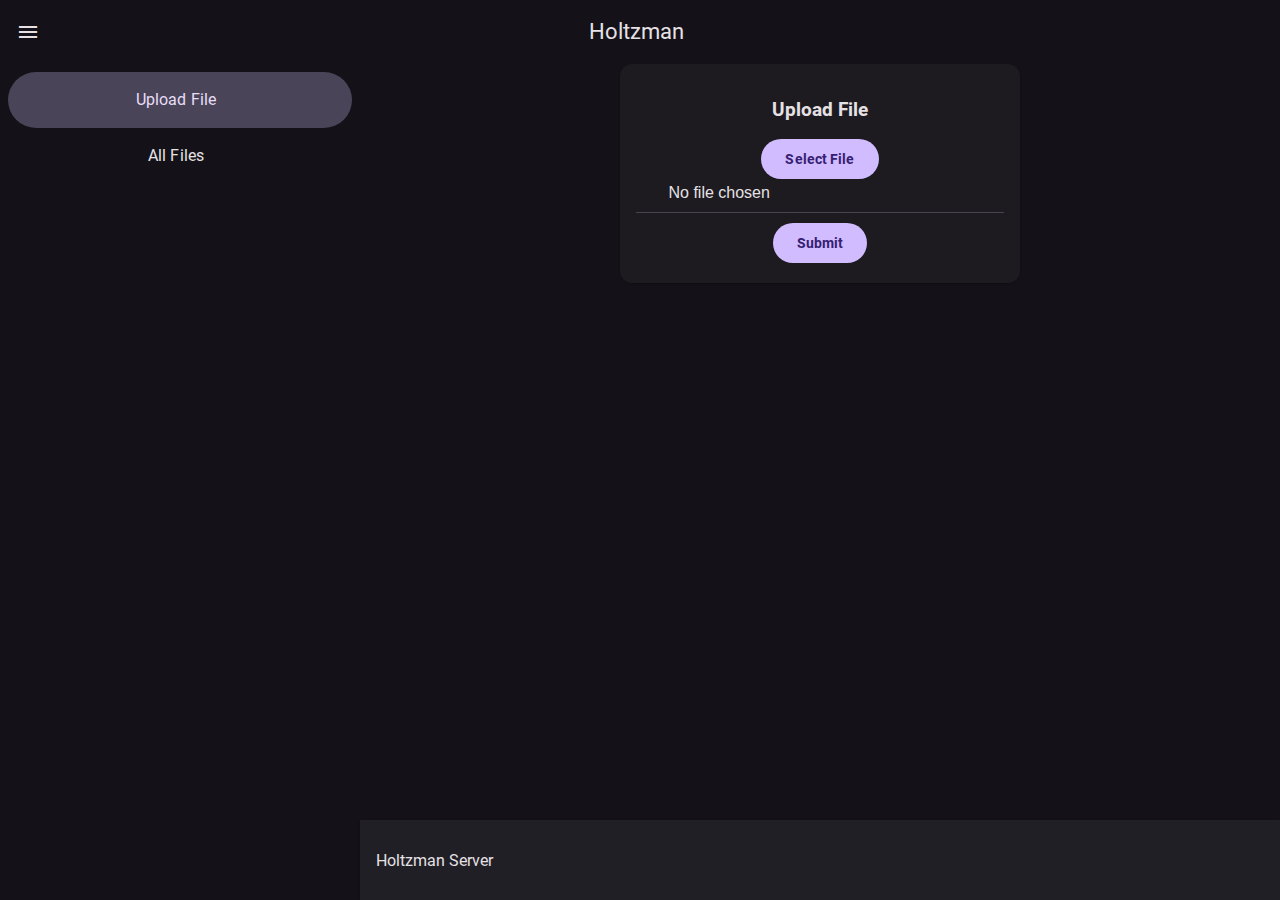
<file: html/index.html>
<!DOCTYPE html>
<html class="mdui-theme-dark">
    <head>
        <title>Holtzman</title>
        <link rel="stylesheet" href="./assets/mdui.css">
        <link rel="stylesheet" href="./assets/style.css">
        <link href="./assets/MaterialIcons.css" rel="stylesheet">
        <script src="./assets/mdui.global.js"></script>
        <meta name="viewport" content="width=device-width, initial-scale=1, maximum-scale=1, shrink-to-fit=no"/>
        <meta name="renderer" content="webkit"/>
    </head>
    <body>
        <mdui-layout>
            <mdui-top-app-bar variant="small">
                <mdui-button-icon type="button" icon="menu" id="btn-sidebar"></mdui-button-icon>
                <mdui-top-app-bar-title><a href="/">Holtzman</a></mdui-top-app-bar-title>
                <div style="flex-grow: 1"></div>
                <mdui-button-icon type="button" icon="github" id="btn-ms"></mdui-button-icon>
            </mdui-top-app-bar>
            <mdui-navigation-drawer close-on-overlay-click id="sidebar">
                <mdui-list class="sidebarlist">
                    <mdui-list-item rounded href="/" active>Upload File</mdui-list-item>
                    <mdui-list-item rounded href="/file">All Files</mdui-list-item>
                </mdui-list>
            </mdui-navigation-drawer>
            <mdui-layout-main>
                <mdui-card>
                    <h3>Upload File</h3>
                    <form id="upload" action="/upload" method="post" enctype="multipart/form-data">
                        <mdui-button id="selectfile">Select File</mdui-button><br>
                        <input full-width type="file" name="file" id="file" required><br>
                        <mdui-divider></mdui-divider>
                        <mdui-button type="submit">Submit</mdui-button>
                    </form>
                </mdui-card>
            </mdui-layout-main>
            <mdui-bottom-app-bar>
                Holtzman Server
            </mdui-bottom-app-bar>
        </mdui-layout>
        <script src="./assets/script.js"></script>
    </body>
</html>
</file>
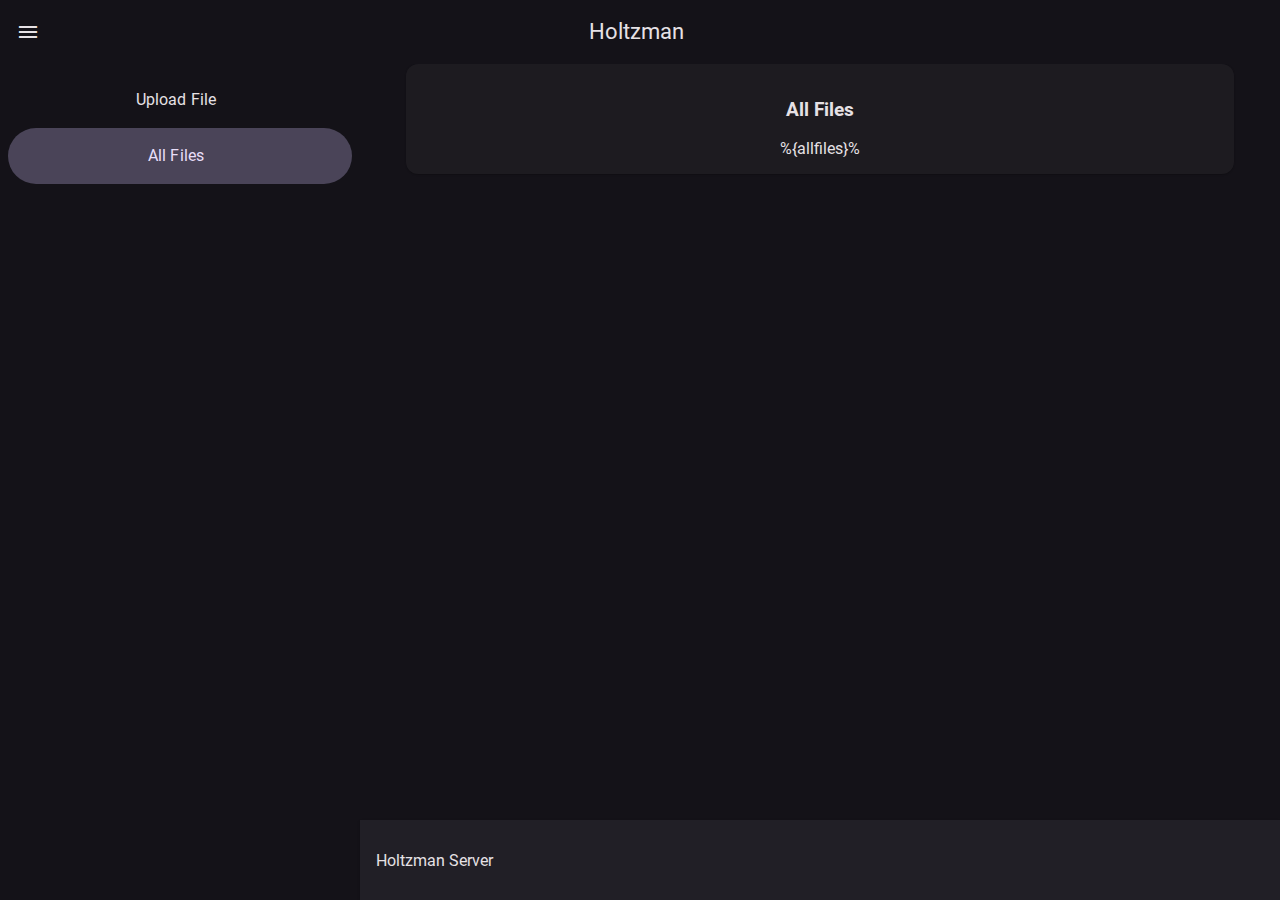
<file: html/file.html>
<!DOCTYPE html>
<html class="mdui-theme-dark">
    <head>
        <title>Holtzman</title>
        <link rel="stylesheet" href="./assets/mdui.css">
        <link rel="stylesheet" href="./assets/style.css">
        <link href="./assets/MaterialIcons.css" rel="stylesheet">
        <script src="./assets/mdui.global.js"></script>
        <meta name="viewport" content="width=device-width, initial-scale=1, maximum-scale=1, shrink-to-fit=no"/>
        <meta name="renderer" content="webkit"/>
    </head>
    <body>
        <mdui-layout>
            <mdui-top-app-bar variant="small">
                <mdui-button-icon type="button" icon="menu" id="btn-sidebar"></mdui-button-icon>
                <mdui-top-app-bar-title><a href="/">Holtzman</a></mdui-top-app-bar-title>
                <div style="flex-grow: 1"></div>
                <mdui-button-icon type="button" icon="github" id="btn-ms"></mdui-button-icon>
            </mdui-top-app-bar>
            <mdui-navigation-drawer close-on-overlay-click id="sidebar">
                <mdui-list class="sidebarlist">
                    <mdui-list-item rounded href="/">Upload File</mdui-list-item>
                    <mdui-list-item rounded href="/file" active>All Files</mdui-list-item>
                </mdui-list>
            </mdui-navigation-drawer>
            <mdui-layout-main>
                <mdui-card class="listfiles">
                    <h3>All Files</h3>
                    %{allfiles}%
                </mdui-card>
                <mdui-dialog close-on-overlay-click headline="Delete this file?" description="This file will be permanently removed from your server." class="delete-file-action">
                    <form slot="action" id="upload" action="/file" method="post" enctype="multipart/x-www-form-urlencoded">
                        <mdui-button slot="action" variant="text" id="del-dia-cancel">Cancel</mdui-button>
                        <mdui-button type="submit" slot="action" variant="tonal" id="del-dia-del">Delete</mdui-button>
                        <input id="del-file-name" name="filename" type="hidden" value=""><br>
                    </form>
                </mdui-dialog>
                <mdui-dialog close-on-overlay-click headline="%{opinfo}%" class="deleted-dia">
                        <mdui-button slot="action" variant="tonal" id="deleted-dia-btn">OK</mdui-button>
                </mdui-dialog>
            </mdui-layout-main>
            <mdui-bottom-app-bar>
                Holtzman Server
            </mdui-bottom-app-bar>
        </mdui-layout>
        <script src="./assets/script.js"></script>
        <script>%{script}%</script>
    </body>
</html>
</file>
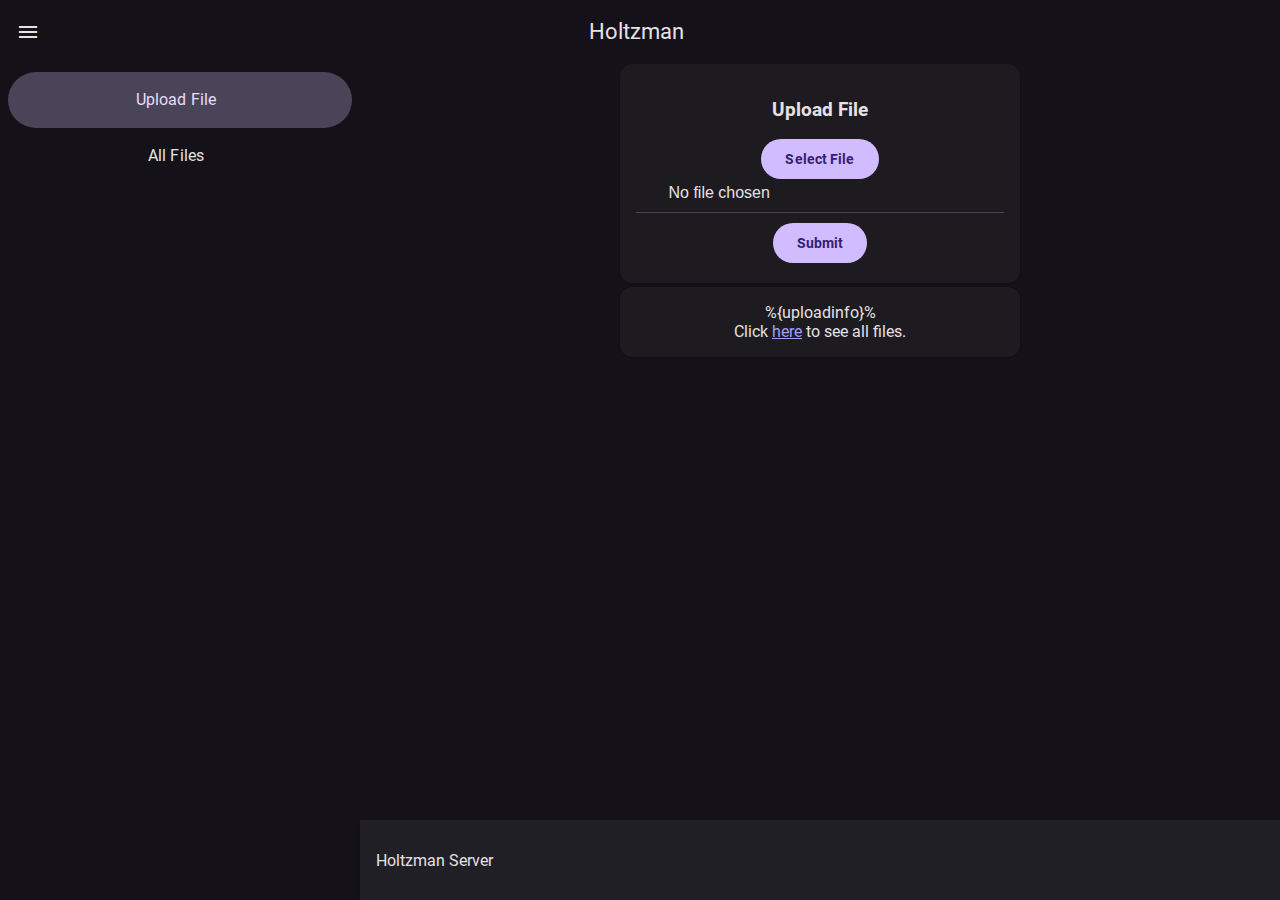
<file: html/uploaded.html>
<!DOCTYPE html>
<html class="mdui-theme-dark">
    <head>
        <title>Holtzman</title>
        <link rel="stylesheet" href="./assets/mdui.css">
        <link rel="stylesheet" href="./assets/style.css">
        <link href="./assets/MaterialIcons.css" rel="stylesheet">
        <script src="./assets/mdui.global.js"></script>
        <meta name="viewport" content="width=device-width, initial-scale=1, maximum-scale=1, shrink-to-fit=no"/>
        <meta name="renderer" content="webkit"/>
    </head>
    <body>
        <mdui-layout>
            <mdui-top-app-bar variant="small">
                <mdui-button-icon type="button" icon="menu" id="btn-sidebar"></mdui-button-icon>
                <mdui-top-app-bar-title><a href="/">Holtzman</a></mdui-top-app-bar-title>
                <div style="flex-grow: 1"></div>
                <mdui-button-icon type="button" icon="github" id="btn-ms"></mdui-button-icon>
            </mdui-top-app-bar>
            <mdui-navigation-drawer close-on-overlay-click id="sidebar">
                <mdui-list class="sidebarlist">
                    <mdui-list-item rounded href="/" active>Upload File</mdui-list-item>
                    <mdui-list-item rounded href="/file">All Files</mdui-list-item>
                </mdui-list>
            </mdui-navigation-drawer>
            <mdui-layout-main>
                <mdui-card>
                    <h3>Upload File</h3>
                    <form id="upload" action="/upload" method="post" enctype="multipart/form-data">
                        <mdui-button id="selectfile">Select File</mdui-button><br>
                        <input full-width type="file" name="file" id="file" required><br>
                        <mdui-divider></mdui-divider>
                        <mdui-button type="submit">Submit</mdui-button>
                    </form>
                </mdui-card><br>
                <mdui-card id="uploadinfo">%{uploadinfo}%<br>Click <a href="/file">here</a> to see all files.</mdui-card>
            </mdui-layout-main>
            <mdui-bottom-app-bar>
                Holtzman Server
            </mdui-bottom-app-bar>
        </mdui-layout>
        <script src="./assets/script.js"></script>
    </body>
</html>
</file>
<file: html/assets/mdui.css>
:root{--mdui-breakpoint-xs:0px;--mdui-breakpoint-sm:600px;--mdui-breakpoint-md:840px;--mdui-breakpoint-lg:1080px;--mdui-breakpoint-xl:1440px;--mdui-breakpoint-xxl:1920px}:root{--mdui-color-primary-light:103,80,164;--mdui-color-primary-container-light:234,221,255;--mdui-color-on-primary-light:255,255,255;--mdui-color-on-primary-container-light:33,0,94;--mdui-color-inverse-primary-light:208,188,255;--mdui-color-secondary-light:98,91,113;--mdui-color-secondary-container-light:232,222,248;--mdui-color-on-secondary-light:255,255,255;--mdui-color-on-secondary-container-light:30,25,43;--mdui-color-tertiary-light:125,82,96;--mdui-color-tertiary-container-light:255,216,228;--mdui-color-on-tertiary-light:255,255,255;--mdui-color-on-tertiary-container-light:55,11,30;--mdui-color-surface-light:254,247,255;--mdui-color-surface-dim-light:222,216,225;--mdui-color-surface-bright-light:254,247,255;--mdui-color-surface-container-lowest-light:255,255,255;--mdui-color-surface-container-low-light:247,242,250;--mdui-color-surface-container-light:243,237,247;--mdui-color-surface-container-high-light:236,230,240;--mdui-color-surface-container-highest-light:230,224,233;--mdui-color-surface-variant-light:231,224,236;--mdui-color-on-surface-light:28,27,31;--mdui-color-on-surface-variant-light:73,69,78;--mdui-color-inverse-surface-light:49,48,51;--mdui-color-inverse-on-surface-light:244,239,244;--mdui-color-background-light:254,247,255;--mdui-color-on-background-light:28,27,31;--mdui-color-error-light:179,38,30;--mdui-color-error-container-light:249,222,220;--mdui-color-on-error-light:255,255,255;--mdui-color-on-error-container-light:65,14,11;--mdui-color-outline-light:121,116,126;--mdui-color-outline-variant-light:196,199,197;--mdui-color-shadow-light:0,0,0;--mdui-color-surface-tint-color-light:103,80,164;--mdui-color-scrim-light:0,0,0;--mdui-color-primary-dark:208,188,255;--mdui-color-primary-container-dark:79,55,139;--mdui-color-on-primary-dark:55,30,115;--mdui-color-on-primary-container-dark:234,221,255;--mdui-color-inverse-primary-dark:103,80,164;--mdui-color-secondary-dark:204,194,220;--mdui-color-secondary-container-dark:74,68,88;--mdui-color-on-secondary-dark:51,45,65;--mdui-color-on-secondary-container-dark:232,222,248;--mdui-color-tertiary-dark:239,184,200;--mdui-color-tertiary-container-dark:99,59,72;--mdui-color-on-tertiary-dark:73,37,50;--mdui-color-on-tertiary-container-dark:255,216,228;--mdui-color-surface-dark:20,18,24;--mdui-color-surface-dim-dark:20,18,24;--mdui-color-surface-bright-dark:59,56,62;--mdui-color-surface-container-lowest-dark:15,13,19;--mdui-color-surface-container-low-dark:29,27,32;--mdui-color-surface-container-dark:33,31,38;--mdui-color-surface-container-high-dark:43,41,48;--mdui-color-surface-container-highest-dark:54,52,59;--mdui-color-surface-variant-dark:73,69,79;--mdui-color-on-surface-dark:230,225,229;--mdui-color-on-surface-variant-dark:202,196,208;--mdui-color-inverse-surface-dark:230,225,229;--mdui-color-inverse-on-surface-dark:49,48,51;--mdui-color-background-dark:20,18,24;--mdui-color-on-background-dark:230,225,229;--mdui-color-error-dark:242,184,181;--mdui-color-error-container-dark:140,29,24;--mdui-color-on-error-dark:96,20,16;--mdui-color-on-error-container-dark:249,222,220;--mdui-color-outline-dark:147,143,153;--mdui-color-outline-variant-dark:68,71,70;--mdui-color-shadow-dark:0,0,0;--mdui-color-surface-tint-color-dark:208,188,255;--mdui-color-scrim-dark:0,0,0;font-size:16px}.mdui-theme-light,:root{color-scheme:light;--mdui-color-primary:var(--mdui-color-primary-light);--mdui-color-primary-container:var(--mdui-color-primary-container-light);--mdui-color-on-primary:var(--mdui-color-on-primary-light);--mdui-color-on-primary-container:var(--mdui-color-on-primary-container-light);--mdui-color-inverse-primary:var(--mdui-color-inverse-primary-light);--mdui-color-secondary:var(--mdui-color-secondary-light);--mdui-color-secondary-container:var(--mdui-color-secondary-container-light);--mdui-color-on-secondary:var(--mdui-color-on-secondary-light);--mdui-color-on-secondary-container:var(--mdui-color-on-secondary-container-light);--mdui-color-tertiary:var(--mdui-color-tertiary-light);--mdui-color-tertiary-container:var(--mdui-color-tertiary-container-light);--mdui-color-on-tertiary:var(--mdui-color-on-tertiary-light);--mdui-color-on-tertiary-container:var(--mdui-color-on-tertiary-container-light);--mdui-color-surface:var(--mdui-color-surface-light);--mdui-color-surface-dim:var(--mdui-color-surface-dim-light);--mdui-color-surface-bright:var(--mdui-color-surface-bright-light);--mdui-color-surface-container-lowest:var(--mdui-color-surface-container-lowest-light);--mdui-color-surface-container-low:var(--mdui-color-surface-container-low-light);--mdui-color-surface-container:var(--mdui-color-surface-container-light);--mdui-color-surface-container-high:var(--mdui-color-surface-container-high-light);--mdui-color-surface-container-highest:var(--mdui-color-surface-container-highest-light);--mdui-color-surface-variant:var(--mdui-color-surface-variant-light);--mdui-color-on-surface:var(--mdui-color-on-surface-light);--mdui-color-on-surface-variant:var(--mdui-color-on-surface-variant-light);--mdui-color-inverse-surface:var(--mdui-color-inverse-surface-light);--mdui-color-inverse-on-surface:var(--mdui-color-inverse-on-surface-light);--mdui-color-background:var(--mdui-color-background-light);--mdui-color-on-background:var(--mdui-color-on-background-light);--mdui-color-error:var(--mdui-color-error-light);--mdui-color-error-container:var(--mdui-color-error-container-light);--mdui-color-on-error:var(--mdui-color-on-error-light);--mdui-color-on-error-container:var(--mdui-color-on-error-container-light);--mdui-color-outline:var(--mdui-color-outline-light);--mdui-color-outline-variant:var(--mdui-color-outline-variant-light);--mdui-color-shadow:var(--mdui-color-shadow-light);--mdui-color-surface-tint-color:var(--mdui-color-surface-tint-color-light);--mdui-color-scrim:var(--mdui-color-scrim-light);color:rgb(var(--mdui-color-on-background));background-color:rgb(var(--mdui-color-background))}.mdui-theme-dark{color-scheme:dark;--mdui-color-primary:var(--mdui-color-primary-dark);--mdui-color-primary-container:var(--mdui-color-primary-container-dark);--mdui-color-on-primary:var(--mdui-color-on-primary-dark);--mdui-color-on-primary-container:var(--mdui-color-on-primary-container-dark);--mdui-color-inverse-primary:var(--mdui-color-inverse-primary-dark);--mdui-color-secondary:var(--mdui-color-secondary-dark);--mdui-color-secondary-container:var(--mdui-color-secondary-container-dark);--mdui-color-on-secondary:var(--mdui-color-on-secondary-dark);--mdui-color-on-secondary-container:var(--mdui-color-on-secondary-container-dark);--mdui-color-tertiary:var(--mdui-color-tertiary-dark);--mdui-color-tertiary-container:var(--mdui-color-tertiary-container-dark);--mdui-color-on-tertiary:var(--mdui-color-on-tertiary-dark);--mdui-color-on-tertiary-container:var(--mdui-color-on-tertiary-container-dark);--mdui-color-surface:var(--mdui-color-surface-dark);--mdui-color-surface-dim:var(--mdui-color-surface-dim-dark);--mdui-color-surface-bright:var(--mdui-color-surface-bright-dark);--mdui-color-surface-container-lowest:var(--mdui-color-surface-container-lowest-dark);--mdui-color-surface-container-low:var(--mdui-color-surface-container-low-dark);--mdui-color-surface-container:var(--mdui-color-surface-container-dark);--mdui-color-surface-container-high:var(--mdui-color-surface-container-high-dark);--mdui-color-surface-container-highest:var(--mdui-color-surface-container-highest-dark);--mdui-color-surface-variant:var(--mdui-color-surface-variant-dark);--mdui-color-on-surface:var(--mdui-color-on-surface-dark);--mdui-color-on-surface-variant:var(--mdui-color-on-surface-variant-dark);--mdui-color-inverse-surface:var(--mdui-color-inverse-surface-dark);--mdui-color-inverse-on-surface:var(--mdui-color-inverse-on-surface-dark);--mdui-color-background:var(--mdui-color-background-dark);--mdui-color-on-background:var(--mdui-color-on-background-dark);--mdui-color-error:var(--mdui-color-error-dark);--mdui-color-error-container:var(--mdui-color-error-container-dark);--mdui-color-on-error:var(--mdui-color-on-error-dark);--mdui-color-on-error-container:var(--mdui-color-on-error-container-dark);--mdui-color-outline:var(--mdui-color-outline-dark);--mdui-color-outline-variant:var(--mdui-color-outline-variant-dark);--mdui-color-shadow:var(--mdui-color-shadow-dark);--mdui-color-surface-tint-color:var(--mdui-color-surface-tint-color-dark);--mdui-color-scrim:var(--mdui-color-scrim-dark);color:rgb(var(--mdui-color-on-background));background-color:rgb(var(--mdui-color-background))}@media (prefers-color-scheme:dark){.mdui-theme-auto{color-scheme:dark;--mdui-color-primary:var(--mdui-color-primary-dark);--mdui-color-primary-container:var(--mdui-color-primary-container-dark);--mdui-color-on-primary:var(--mdui-color-on-primary-dark);--mdui-color-on-primary-container:var(--mdui-color-on-primary-container-dark);--mdui-color-inverse-primary:var(--mdui-color-inverse-primary-dark);--mdui-color-secondary:var(--mdui-color-secondary-dark);--mdui-color-secondary-container:var(--mdui-color-secondary-container-dark);--mdui-color-on-secondary:var(--mdui-color-on-secondary-dark);--mdui-color-on-secondary-container:var(--mdui-color-on-secondary-container-dark);--mdui-color-tertiary:var(--mdui-color-tertiary-dark);--mdui-color-tertiary-container:var(--mdui-color-tertiary-container-dark);--mdui-color-on-tertiary:var(--mdui-color-on-tertiary-dark);--mdui-color-on-tertiary-container:var(--mdui-color-on-tertiary-container-dark);--mdui-color-surface:var(--mdui-color-surface-dark);--mdui-color-surface-dim:var(--mdui-color-surface-dim-dark);--mdui-color-surface-bright:var(--mdui-color-surface-bright-dark);--mdui-color-surface-container-lowest:var(--mdui-color-surface-container-lowest-dark);--mdui-color-surface-container-low:var(--mdui-color-surface-container-low-dark);--mdui-color-surface-container:var(--mdui-color-surface-container-dark);--mdui-color-surface-container-high:var(--mdui-color-surface-container-high-dark);--mdui-color-surface-container-highest:var(--mdui-color-surface-container-highest-dark);--mdui-color-surface-variant:var(--mdui-color-surface-variant-dark);--mdui-color-on-surface:var(--mdui-color-on-surface-dark);--mdui-color-on-surface-variant:var(--mdui-color-on-surface-variant-dark);--mdui-color-inverse-surface:var(--mdui-color-inverse-surface-dark);--mdui-color-inverse-on-surface:var(--mdui-color-inverse-on-surface-dark);--mdui-color-background:var(--mdui-color-background-dark);--mdui-color-on-background:var(--mdui-color-on-background-dark);--mdui-color-error:var(--mdui-color-error-dark);--mdui-color-error-container:var(--mdui-color-error-container-dark);--mdui-color-on-error:var(--mdui-color-on-error-dark);--mdui-color-on-error-container:var(--mdui-color-on-error-container-dark);--mdui-color-outline:var(--mdui-color-outline-dark);--mdui-color-outline-variant:var(--mdui-color-outline-variant-dark);--mdui-color-shadow:var(--mdui-color-shadow-dark);--mdui-color-surface-tint-color:var(--mdui-color-surface-tint-color-dark);--mdui-color-scrim:var(--mdui-color-scrim-dark);color:rgb(var(--mdui-color-on-background));background-color:rgb(var(--mdui-color-background))}}:root{--mdui-elevation-level0:none;--mdui-elevation-level1:0 0.5px 1.5px 0 rgba(var(--mdui-color-shadow), 19%),0 0 1px 0 rgba(var(--mdui-color-shadow), 3.9%);--mdui-elevation-level2:0 0.85px 3px 0 rgba(var(--mdui-color-shadow), 19%),0 0.25px 1px 0 rgba(var(--mdui-color-shadow), 3.9%);--mdui-elevation-level3:0 1.25px 5px 0 rgba(var(--mdui-color-shadow), 19%),0 0.3333px 1.5px 0 rgba(var(--mdui-color-shadow), 3.9%);--mdui-elevation-level4:0 1.85px 6.25px 0 rgba(var(--mdui-color-shadow), 19%),0 0.5px 1.75px 0 rgba(var(--mdui-color-shadow), 3.9%);--mdui-elevation-level5:0 2.75px 9px 0 rgba(var(--mdui-color-shadow), 19%),0 0.25px 3px 0 rgba(var(--mdui-color-shadow), 3.9%)}:root{--mdui-motion-easing-linear:cubic-bezier(0, 0, 1, 1);--mdui-motion-easing-standard:cubic-bezier(0.2, 0, 0, 1);--mdui-motion-easing-standard-accelerate:cubic-bezier(0.3, 0, 1, 1);--mdui-motion-easing-standard-decelerate:cubic-bezier(0, 0, 0, 1);--mdui-motion-easing-emphasized:var(--mdui-motion-easing-standard);--mdui-motion-easing-emphasized-accelerate:cubic-bezier(0.3, 0, 0.8, 0.15);--mdui-motion-easing-emphasized-decelerate:cubic-bezier(0.05, 0.7, 0.1, 1);--mdui-motion-duration-short1:50ms;--mdui-motion-duration-short2:100ms;--mdui-motion-duration-short3:150ms;--mdui-motion-duration-short4:200ms;--mdui-motion-duration-medium1:250ms;--mdui-motion-duration-medium2:300ms;--mdui-motion-duration-medium3:350ms;--mdui-motion-duration-medium4:400ms;--mdui-motion-duration-long1:450ms;--mdui-motion-duration-long2:500ms;--mdui-motion-duration-long3:550ms;--mdui-motion-duration-long4:600ms;--mdui-motion-duration-extra-long1:700ms;--mdui-motion-duration-extra-long2:800ms;--mdui-motion-duration-extra-long3:900ms;--mdui-motion-duration-extra-long4:1000ms}.mdui-prose{line-height:1.75;word-wrap:break-word}.mdui-prose :first-child{margin-top:0}.mdui-prose :last-child{margin-bottom:0}.mdui-prose code,.mdui-prose kbd,.mdui-prose pre,.mdui-prose pre tt,.mdui-prose samp{font-family:Consolas,Courier,"Courier New",monospace}.mdui-prose caption{text-align:left}.mdui-prose [draggable=true],.mdui-prose [draggable]{cursor:move}.mdui-prose [draggable=false]{cursor:inherit}.mdui-prose dl,.mdui-prose form,.mdui-prose ol,.mdui-prose p,.mdui-prose ul{margin-top:1.25em;margin-bottom:1.25em}.mdui-prose a{text-decoration:none;outline:0;color:rgb(var(--mdui-color-primary))}.mdui-prose a:focus,.mdui-prose a:hover{border-bottom:.0625rem solid rgb(var(--mdui-color-primary))}.mdui-prose small{font-size:.875em}.mdui-prose strong{font-weight:600}.mdui-prose blockquote{margin:1.6em 2em;padding-left:1em;border-left:.25rem solid rgb(var(--mdui-color-surface-variant))}@media only screen and (max-width:599.98px){.mdui-prose blockquote{margin:1.6em 0}}.mdui-prose blockquote footer{font-size:86%;color:rgb(var(--mdui-color-on-surface-variant))}.mdui-prose mark{color:inherit;background-color:rgb(var(--mdui-color-secondary-container));border-bottom:.0625rem solid rgb(var(--mdui-color-secondary));margin:0 .375rem;padding:.125rem}.mdui-prose h1,.mdui-prose h2,.mdui-prose h3,.mdui-prose h4,.mdui-prose h5,.mdui-prose h6{font-weight:400}.mdui-prose h1 small,.mdui-prose h2 small,.mdui-prose h3 small,.mdui-prose h4 small,.mdui-prose h5 small,.mdui-prose h6 small{font-weight:inherit;font-size:65%;color:rgb(var(--mdui-color-on-surface-variant))}.mdui-prose h1 strong,.mdui-prose h2 strong,.mdui-prose h3 strong,.mdui-prose h4 strong,.mdui-prose h5 strong,.mdui-prose h6 strong{font-weight:600}.mdui-prose h1{font-size:2.5em;margin-top:0;margin-bottom:1.25em;line-height:1.1111}.mdui-prose h2{font-size:1.875em;margin-top:2.25em;margin-bottom:1.125em;line-height:1.3333}.mdui-prose h3{font-size:1.5em;margin-top:2em;margin-bottom:1em;line-height:1.6}.mdui-prose h4{font-size:1.25em;margin-top:1.875em;margin-bottom:.875em;line-height:1.5}.mdui-prose h2+*,.mdui-prose h3+*,.mdui-prose h4+*,.mdui-prose hr+*{margin-top:0}.mdui-prose code,.mdui-prose kbd{font-size:.875em;color:rgb(var(--mdui-color-on-surface-container));background-color:rgba(var(--mdui-color-surface-variant),.28);padding:.125rem .375rem;border-radius:var(--mdui-shape-corner-extra-small)}.mdui-prose kbd{font-size:.9em}.mdui-prose abbr[title]{text-decoration:none;cursor:help;border-bottom:.0625rem dotted rgb(var(--mdui-color-on-surface-variant))}.mdui-prose ins,.mdui-prose u{text-decoration:none;border-bottom:.0625rem solid rgb(var(--mdui-color-on-surface-variant))}.mdui-prose del{text-decoration:line-through}.mdui-prose hr{margin-top:3em;margin-bottom:3em;border:none;border-bottom:.0625rem solid rgb(var(--mdui-color-surface-variant))}.mdui-prose pre{margin-top:1.7143em;margin-bottom:1.7143em}.mdui-prose pre code{padding:.8571em 1.1429em;overflow-x:auto;-webkit-overflow-scrolling:touch;background-color:rgb(var(--mdui-color-surface-container));color:rgb(var(--mdui-color-on-surface-container));border-radius:var(--mdui-shape-corner-extra-small)}.mdui-prose ol,.mdui-prose ul{padding-left:1.625em}.mdui-prose ul{list-style-type:disc}.mdui-prose ol{list-style-type:decimal}.mdui-prose ol[type="A"]{list-style-type:upper-alpha}.mdui-prose ol[type="a"]{list-style-type:lower-alpha}.mdui-prose ol[type="I"]{list-style-type:upper-roman}.mdui-prose ol[type="i"]{list-style-type:lower-roman}.mdui-prose ol[type="1"]{list-style-type:decimal}.mdui-prose li{margin-top:.5em;margin-bottom:.5em}.mdui-prose ol>li,.mdui-prose ul>li{padding-left:.375em}.mdui-prose ol>li>p,.mdui-prose ul>li>p{margin-top:.75em;margin-bottom:.75em}.mdui-prose ol>li>:first-child,.mdui-prose ul>li>:first-child{margin-top:1.25em}.mdui-prose ol>li>:last-child,.mdui-prose ul>li>:last-child{margin-bottom:1.25em}.mdui-prose ol>li::marker{font-weight:400;color:rgb(var(--mdui-color-on-surface-variant))}.mdui-prose ul>li::marker{color:rgb(var(--mdui-color-on-surface-variant))}.mdui-prose ol ol,.mdui-prose ol ul,.mdui-prose ul ol,.mdui-prose ul ul{margin-top:.75em;margin-bottom:.75em}.mdui-prose fieldset,.mdui-prose img{border:none}.mdui-prose figure,.mdui-prose img,.mdui-prose video{margin-top:2em;margin-bottom:2em;max-width:100%}.mdui-prose figure>*{margin-top:0;margin-bottom:0}.mdui-prose figcaption{font-size:.875em;line-height:1.4286;margin-top:.8571em;color:rgb(var(--mdui-color-on-surface-variant))}.mdui-prose figcaption:empty::before{z-index:-1;cursor:text;content:attr(placeholder);color:rgb(var(--mdui-color-on-surface-variant))}.mdui-prose table{margin-top:2em;margin-bottom:2em;border:.0625rem solid rgb(var(--mdui-color-surface-variant));border-radius:var(--mdui-shape-corner-large)}.mdui-table{width:100%;overflow-x:auto;margin-top:2em;margin-bottom:2em;border:.0625rem solid rgb(var(--mdui-color-surface-variant));border-radius:var(--mdui-shape-corner-large)}.mdui-table table{margin-top:0;margin-bottom:0;border:none;border-radius:0}.mdui-prose table,.mdui-table table{width:100%;text-align:left;border-collapse:collapse;border-spacing:0}.mdui-prose td,.mdui-prose th,.mdui-table td,.mdui-table th{border-top:.0625rem solid rgb(var(--mdui-color-surface-variant))}.mdui-prose td:not(:first-child),.mdui-prose th:not(:first-child),.mdui-table td:not(:first-child),.mdui-table th:not(:first-child){border-left:.0625rem solid rgb(var(--mdui-color-surface-variant))}.mdui-prose td:not(:last-child),.mdui-prose th:not(:last-child),.mdui-table td:not(:last-child),.mdui-table th:not(:last-child){border-right:.0625rem solid rgb(var(--mdui-color-surface-variant))}.mdui-prose tbody:first-child tr:first-child td,.mdui-prose thead:first-child tr:first-child th,.mdui-table tbody:first-child tr:first-child td,.mdui-table thead:first-child tr:first-child th{border-top:0}.mdui-prose tfoot td,.mdui-prose tfoot th,.mdui-prose thead td,.mdui-prose thead th,.mdui-table tfoot td,.mdui-table tfoot th,.mdui-table thead td,.mdui-table thead th{position:relative;vertical-align:middle;padding:1.125rem 1rem;font-weight:var(--mdui-typescale-title-medium-weight);letter-spacing:var(--mdui-typescale-title-medium-tracking);line-height:var(--mdui-typescale-title-medium-line-height);color:rgb(var(--mdui-color-on-surface-variant));box-shadow:var(--mdui-elevation-level1)}.mdui-prose tbody td,.mdui-prose tbody th,.mdui-table tbody td,.mdui-table tbody th{padding:.875rem 1rem}.mdui-prose tbody th,.mdui-table tbody th{vertical-align:middle;font-weight:inherit}.mdui-prose tbody td,.mdui-table tbody td{vertical-align:baseline}:root{--mdui-shape-corner-none:0;--mdui-shape-corner-extra-small:0.25rem;--mdui-shape-corner-small:0.5rem;--mdui-shape-corner-medium:0.75rem;--mdui-shape-corner-large:1rem;--mdui-shape-corner-extra-large:1.75rem;--mdui-shape-corner-full:1000rem}:root{--mdui-state-layer-hover:0.08;--mdui-state-layer-focus:0.12;--mdui-state-layer-pressed:0.12;--mdui-state-layer-dragged:0.16}:root{--mdui-typescale-display-large-weight:400;--mdui-typescale-display-medium-weight:400;--mdui-typescale-display-small-weight:400;--mdui-typescale-display-large-line-height:4rem;--mdui-typescale-display-medium-line-height:3.25rem;--mdui-typescale-display-small-line-height:2.75rem;--mdui-typescale-display-large-size:3.5625rem;--mdui-typescale-display-medium-size:2.8125rem;--mdui-typescale-display-small-size:2.25rem;--mdui-typescale-display-large-tracking:0rem;--mdui-typescale-display-medium-tracking:0rem;--mdui-typescale-display-small-tracking:0rem;--mdui-typescale-headline-large-weight:400;--mdui-typescale-headline-medium-weight:400;--mdui-typescale-headline-small-weight:400;--mdui-typescale-headline-large-line-height:2.5rem;--mdui-typescale-headline-medium-line-height:2.25rem;--mdui-typescale-headline-small-line-height:2rem;--mdui-typescale-headline-large-size:2rem;--mdui-typescale-headline-medium-size:1.75rem;--mdui-typescale-headline-small-size:1.5rem;--mdui-typescale-headline-large-tracking:0rem;--mdui-typescale-headline-medium-tracking:0rem;--mdui-typescale-headline-small-tracking:0rem;--mdui-typescale-title-large-weight:400;--mdui-typescale-title-medium-weight:500;--mdui-typescale-title-small-weight:500;--mdui-typescale-title-large-line-height:1.75rem;--mdui-typescale-title-medium-line-height:1.5rem;--mdui-typescale-title-small-line-height:1.25rem;--mdui-typescale-title-large-size:1.375rem;--mdui-typescale-title-medium-size:1rem;--mdui-typescale-title-small-size:0.875rem;--mdui-typescale-title-large-tracking:0rem;--mdui-typescale-title-medium-tracking:0.009375rem;--mdui-typescale-title-small-tracking:0.00625rem;--mdui-typescale-label-large-weight:500;--mdui-typescale-label-medium-weight:500;--mdui-typescale-label-small-weight:500;--mdui-typescale-label-large-line-height:1.25rem;--mdui-typescale-label-medium-line-height:1rem;--mdui-typescale-label-small-line-height:0.375rem;--mdui-typescale-label-large-size:0.875rem;--mdui-typescale-label-medium-size:0.75rem;--mdui-typescale-label-small-size:0.6875rem;--mdui-typescale-label-large-tracking:0.00625rem;--mdui-typescale-label-medium-tracking:0.03125rem;--mdui-typescale-label-small-tracking:0.03125rem;--mdui-typescale-body-large-weight:400;--mdui-typescale-body-medium-weight:400;--mdui-typescale-body-small-weight:400;--mdui-typescale-body-large-line-height:1.5rem;--mdui-typescale-body-medium-line-height:1.25rem;--mdui-typescale-body-small-line-height:1rem;--mdui-typescale-body-large-size:1rem;--mdui-typescale-body-medium-size:0.875rem;--mdui-typescale-body-small-size:0.75rem;--mdui-typescale-body-large-tracking:0.009375rem;--mdui-typescale-body-medium-tracking:0.015625rem;--mdui-typescale-body-small-tracking:0.025rem}.mdui-lock-screen{overflow:hidden!important}
</file>
<file: html/assets/style.css>
@import url(./roboto.css);
html{
    height: 100%;
}
body{
    text-align:center;
    margin:0;
    height:100%;
    font-family:Roboto;
}
mdui-layout{
    height:100%;
}
mdui-top-app-bar-title a{
    color: inherit;
    text-decoration: none;
}
mdui-card{
    padding:1em;
    min-width:400px;
}
mdui-divider{
    margin:10px 0;
}
#file{
    font-size:100%;
    text-align: center;
}
input[type="file"]::file-selector-button{
    display:none;
}
.sidebarlist{
    margin: 0rem .5rem;
}
.listfiles{
    width:90%;
    max-width:900px;
}
.listfiles mdui-list-item::part(container){
    min-height:auto;
    text-align:left;
}
</file>
<file: html/assets/MaterialIcons.css>
@font-face {
  font-family: 'Material Icons';
  font-style: normal;
  font-weight: 400;
  src: url(./MaterialIcons.ttf) format('truetype');
}

.material-icons {
  font-family: 'Material Icons';
  font-weight: normal;
  font-style: normal;
  font-size: 24px;
  line-height: 1;
  letter-spacing: normal;
  text-transform: none;
  display: inline-block;
  white-space: nowrap;
  word-wrap: normal;
  direction: ltr;
}
</file>
